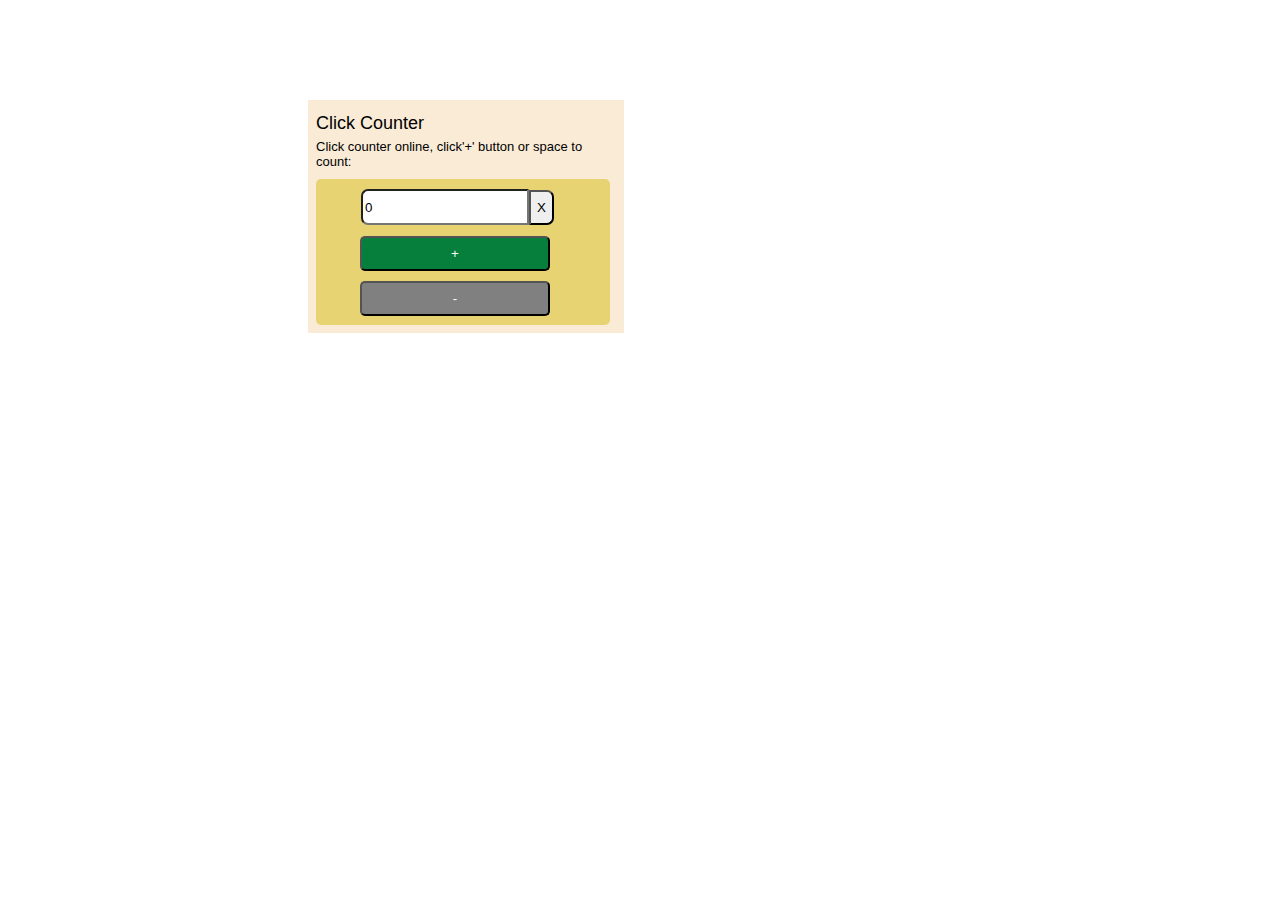
<file: js counter/index.html>
<!DOCTYPE html>
<html lang="en">

<head>
    <meta charset="UTF-8">
    <meta name="viewport" content="width=device-width, initial-scale=1.0">
    <title>counter js</title>
    <link rel="stylesheet" href="style.css">
</head>

<body>
    <div class="container">
        <p id="title">Click Counter</p>
        <p id="sub-title">Click counter online, click'+' button or space to count:</p>
        <div class="counter">
            <div id="counter-display">
                <input type="number" value="0" id="count" min="0">
                <input type="button" value="X" id="x" onclick="Reset()">
            </div>
            <div class="up"><button id="increment" onclick="increment()">+</button><br></div>
            <div class="down"> <button id="decrement" onclick="decrement()">-</button><br></div>
        </div>
    </div>
    <script src="./counter.js"></script>
</body>

</html>
</file>
<file: js counter/style.css>
* {
    text-align: center;
    font-family: Arial;
    ;
}

.container {
    margin-left: 300px;
    margin-top: 100px;
    width: 300px;
    background-color: antiquewhite;
    padding: 8px;
}
    

.counter {
    background-color: rgb(231, 211, 114);
    padding: 4px;
    border-radius: 5px;
    width: 270px;   
    padding-right: 20px ;
    margin-top: 10px;

}

#increment {
    height: 35px;
    width: 190px;
    background-color: rgb(6, 126, 60);
    color: white;
    border-radius: 5px;
    margin: 5px;


}

#decrement {
    height: 35px;
    width: 190px;
    margin: 5px;
    background-color: grey;
    color: white;
    border-radius: 5px;
}

#counter-display {
    display: flex;
    align-items: center;
    margin: 5px 0;
    height: 38px;
    /* width: px; */
    margin-left: 41px;

}

#count {
    text-align: left;
    height: 30px;
    width: 160px;
    border-bottom-left-radius: 7px;
    border-top-left-radius: 7px;
}

#x {
    /* border-radius: 5px; */
    border-bottom-right-radius: 7px;
    border-top-right-radius: 7px;
    height: 35px;
}
#sub-title{
    padding: 0px;
    margin: 0px;
    font-size: small;
    font-family: arial;
    text-align: left;
}
#title{
    font-family: Arial;
    font-size: large;
    text-align: left;
    margin: 5px;
    margin-left: 0px;
}
</file>
